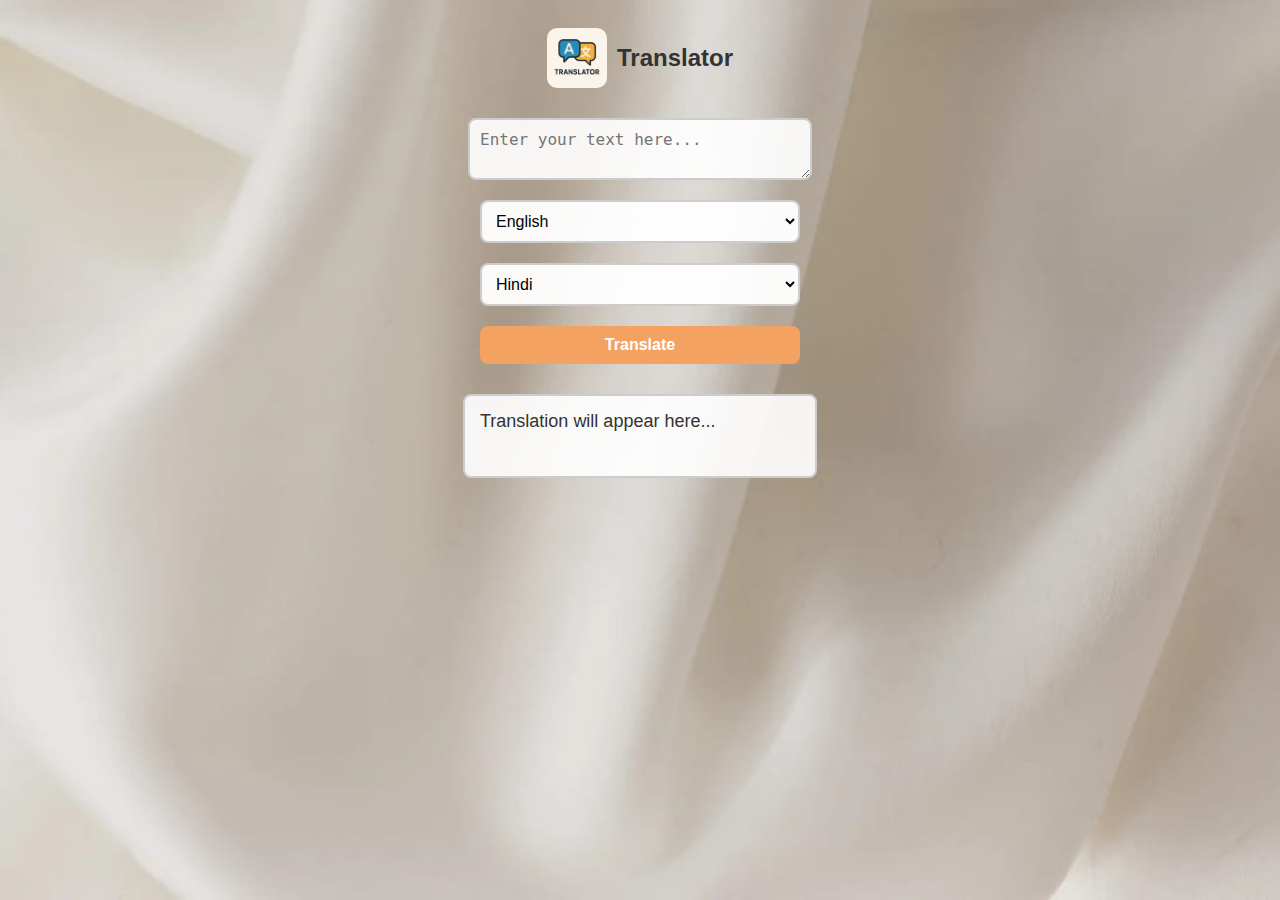
<file: index.html>
<!DOCTYPE html>
<html lang="en">
<head>
<meta charset="UTF-8">
<title>Bengali, Hindi & English Translator</title>
<style>
    body {
        font-family: Arial, sans-serif;
        background: url('baground.jpg') no-repeat center center fixed;
        background-size: cover;
        display: flex;
        flex-direction: column;
        align-items: center;
        padding: 20px;
        color: #333;
    }
    header {
        display: flex;
        align-items: center;
        gap: 10px;
        margin-bottom: 20px;
    }
    header img {
        height: 60px;
        width: 60px;
        border-radius: 10px;
    }
    header h1 {
        color: #333;
        font-size: 24px;
    }
    textarea, select, button {
        margin: 10px 0;
        padding: 10px;
        font-size: 16px;
        width: 320px;
        border-radius: 8px;
        border: 2px solid #ccc;
        background-color: rgba(255,255,255,0.9);
    }
    select {
        background-color: rgba(255,255,255,0.95);
    }
    button {
        background-color: #f4a261; /* Orange from logo */
        color: white;
        cursor: pointer;
        border: none;
        font-weight: bold;
    }
    button:hover {
        background-color: #e76f51; /* Darker orange */
    }
    #output {
        margin-top: 20px;
        padding: 15px;
        background: rgba(255,255,255,0.9);
        border-radius: 8px;
        border: 2px solid #ccc;
        min-height: 50px;
        width: 320px;
        font-size: 18px;
    }
</style>
</head>
<body>

<header>
    <img src="logo.jpg" alt="Translator Logo">
    <h1>Translator</h1>
</header>

<textarea id="inputText" placeholder="Enter your text here..."></textarea>

<select id="fromLang">
    <option value="en">English</option>
    <option value="hi">Hindi</option>
    <option value="bn">Bengali</option>
</select>

<select id="toLang">
    <option value="hi">Hindi</option>
    <option value="bn">Bengali</option>
    <option value="en">English</option>
</select>

<button onclick="translateText()">Translate</button>

<div id="output">Translation will appear here...</div>

<script>
function translateText() {
    let text = document.getElementById("inputText").value;
    let fromLang = document.getElementById("fromLang").value;
    let toLang = document.getElementById("toLang").value;

    if (!text) {
        alert("Please enter some text to translate!");
        return;
    }

    let url = `https://api.mymemory.translated.net/get?q=${encodeURIComponent(text)}&langpair=${fromLang}|${toLang}`;

    fetch(url)
        .then(response => response.json())
        .then(data => {
            document.getElementById("output").innerText = data.responseData.translatedText;
        })
        .catch(error => {
            console.error("Error:", error);
            document.getElementById("output").innerText = "Translation failed. Please try again.";
        });
}
</script>

</body>
</html>
</file>
